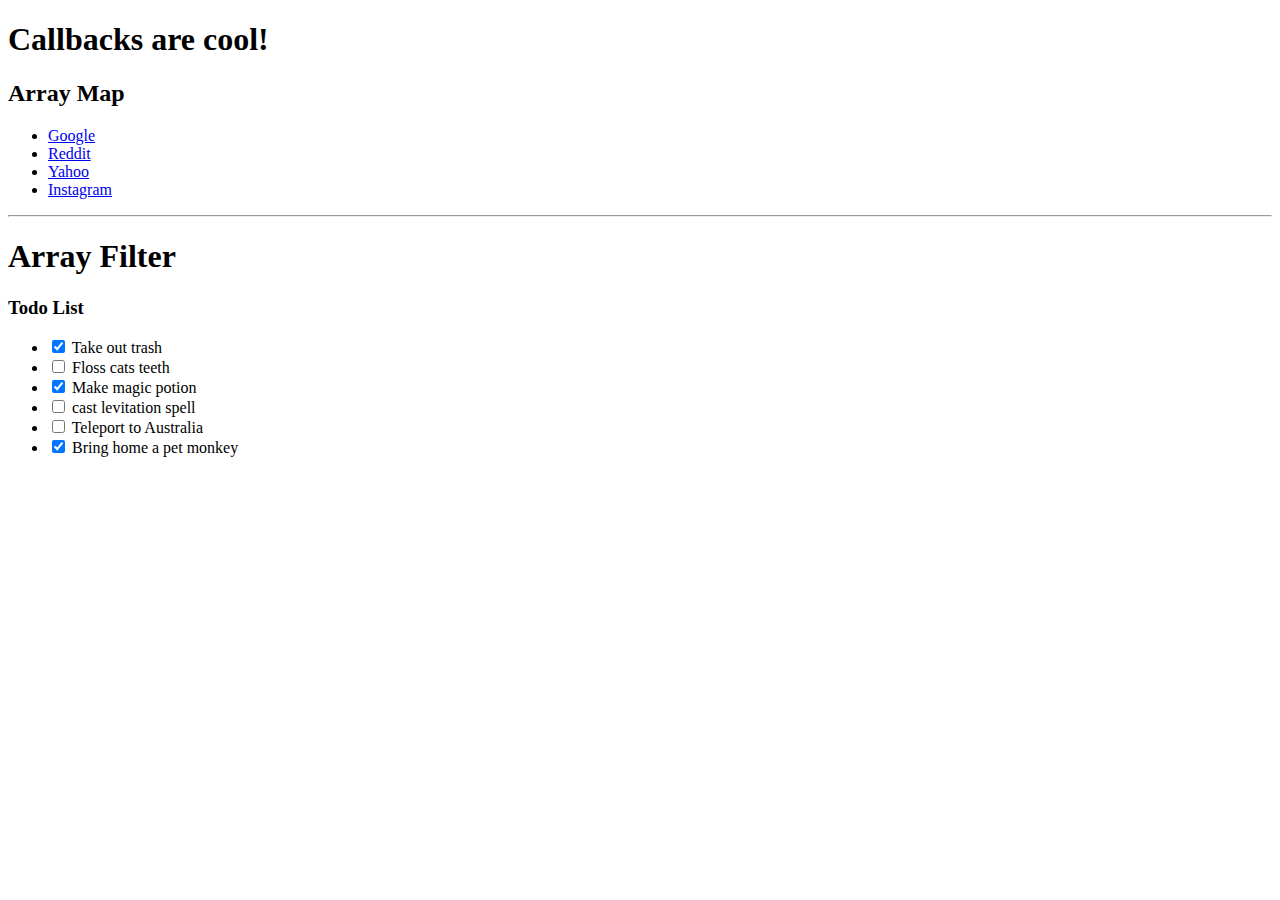
<file: index.html>
<!DOCTYPE html>
<html lang="en">
<head>
    <meta charset="UTF-8">
    <meta http-equiv="X-UA-Compatible" content="IE=edge">
    <meta name="viewport" content="width=device-width, initial-scale=1.0">
    <title>Callbacks</title>
</head>
<body>
    <h1>Callbacks are cool!</h1>
    <h2>Array Map</h2>
    <ul>
        <li> <a href="http://www.google.com">Google</a></li>
        <li> <a href="http://www.reddit.com">Reddit</a></li>
        <li> <a href="http://www.yahoo.com">Yahoo</a></li>
        <li> <a href="http://www.instagram.com">Instagram</a></li>
    </ul>
    <hr>
    <h1>Array Filter</h1>
    <h3>Todo List</h3>
    <ul>
        <li>
            <input type="checkbox" checked> Take out trash
        </li>
        <li>
            <input type="checkbox" > Floss cats teeth
        </li>
        <li>
            <input type="checkbox" checked> Make magic potion
        </li>
        <li>
            <input type="checkbox" > cast levitation spell
        </li>
        <li>
            <input type="checkbox" > Teleport to Australia
        </li>
        <li>
            <input type="checkbox" checked> Bring home a pet monkey
        </li>
    </ul>

    <script src="app.js"></script>
</body>
</html>
</file>
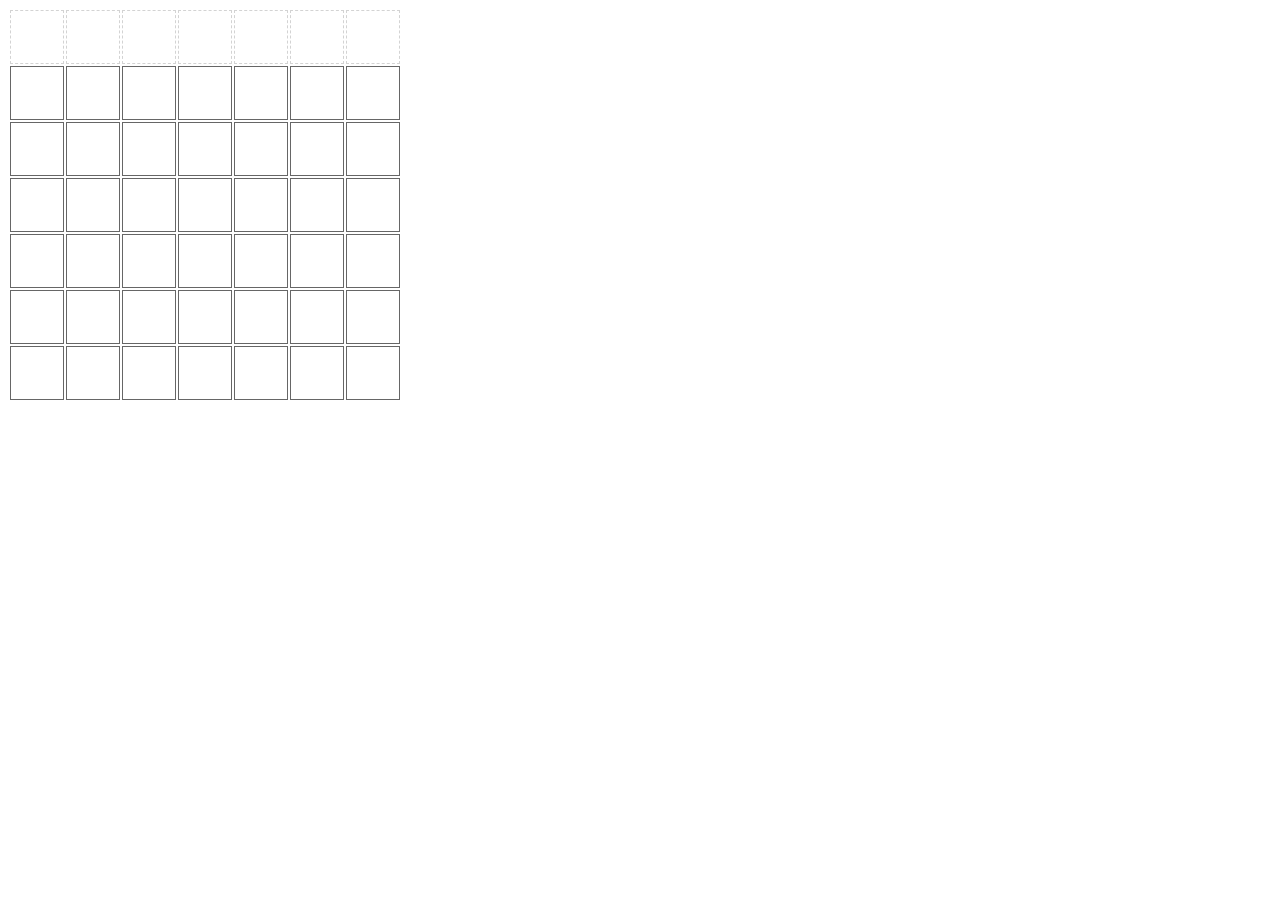
<file: cnct_4.html>
<!DOCTYPE html>
<html lang="en">
<head>
    <meta charset="UTF-8">
    <meta http-equiv="X-UA-Compatible" content="IE=edge">
    <meta name="viewport" content="width=device-width, initial-scale=1.0">
    <title>Connect 4</title>
    <link rel="stylesheet" href="cnct_4.css">
</head>
<body>
    <div id="game">
        <div id="game-board">
            <table id="board">

            </table>

        </div>
    </div>
 
    <script src="cnct_4.js"></script>
</body>
</html>
</file>
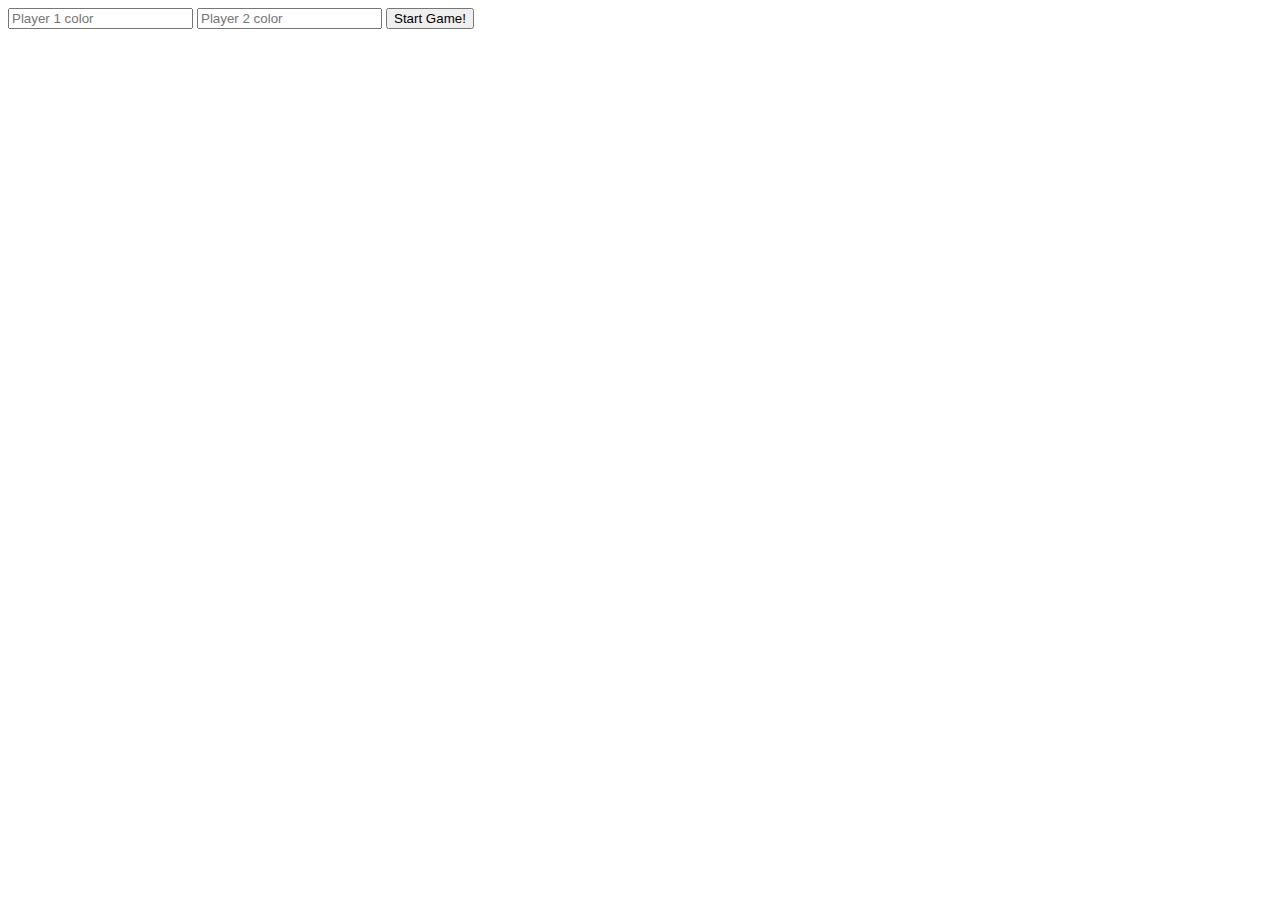
<file: connect4_oo.html>
<!doctype html>
<head>
  <title>Connect 4</title>
  <link href="connect4_oo.css" rel="stylesheet">
</head>
<body>

<input id="p1-color" placeholder="Player 1 color">
<input id="p2-color" placeholder="Player 2 color">
<button id="start-game">Start Game!</button>

<div id="game">
  <table id="board"></table>
</div>

<script src="connect4_oo.js"></script>

</body>
</html>
</file>
<file: cnct_4.css>
/* * game board table */
#board td {
	width: 50px;
	height: 50px;
	border: solid 1px #666;
}

/* pieces are div within game table cells: draw as colored circles */

.piece {
	/* TODO: make into circles */
	margin: 5px;
	width: 80%;
	height: 80%;
	border-radius: 50%;
	animation: fadeIn 1s ease-in forwards;
}

/* TODO: make pieces red/blue,  depending on player 1/2 piece */
.piece.p1 {
	background-color: red;
}

.piece.p2 {
	background-color: blue;
}

/* column-top is table row of clickable areas for each column */

#column-top td {
	border: dashed 1px lightgray;
}

#column-top td:hover {
	background-color: gold;
}

@keyframes fadeIn {
	0% {
		opacity: 0;
	}
	100% {
		opacity: 1;
	}
}
</file>
<file: connect4_oo.css>
#board td {
	width: 50px;
	height: 50px;
	border: solid 1px #666;
}

/* pieces are div within game table cells: draw as colored circles */

.piece {
	margin: 5px;
	width: 80%;
	height: 80%;
	border-radius: 50%;
	animation: fadeIn 1s ease-in forwards;
}

/* column-top is table row of clickable areas for each column */

#column-top td {
	border: dashed 1px lightgray;
}

#column-top td:hover {
	background-color: gold;
}

@keyframes fadeIn {
	0% {
		opacity: 0;
	}
	100% {
		opacity: 1;
	}
}
</file>
